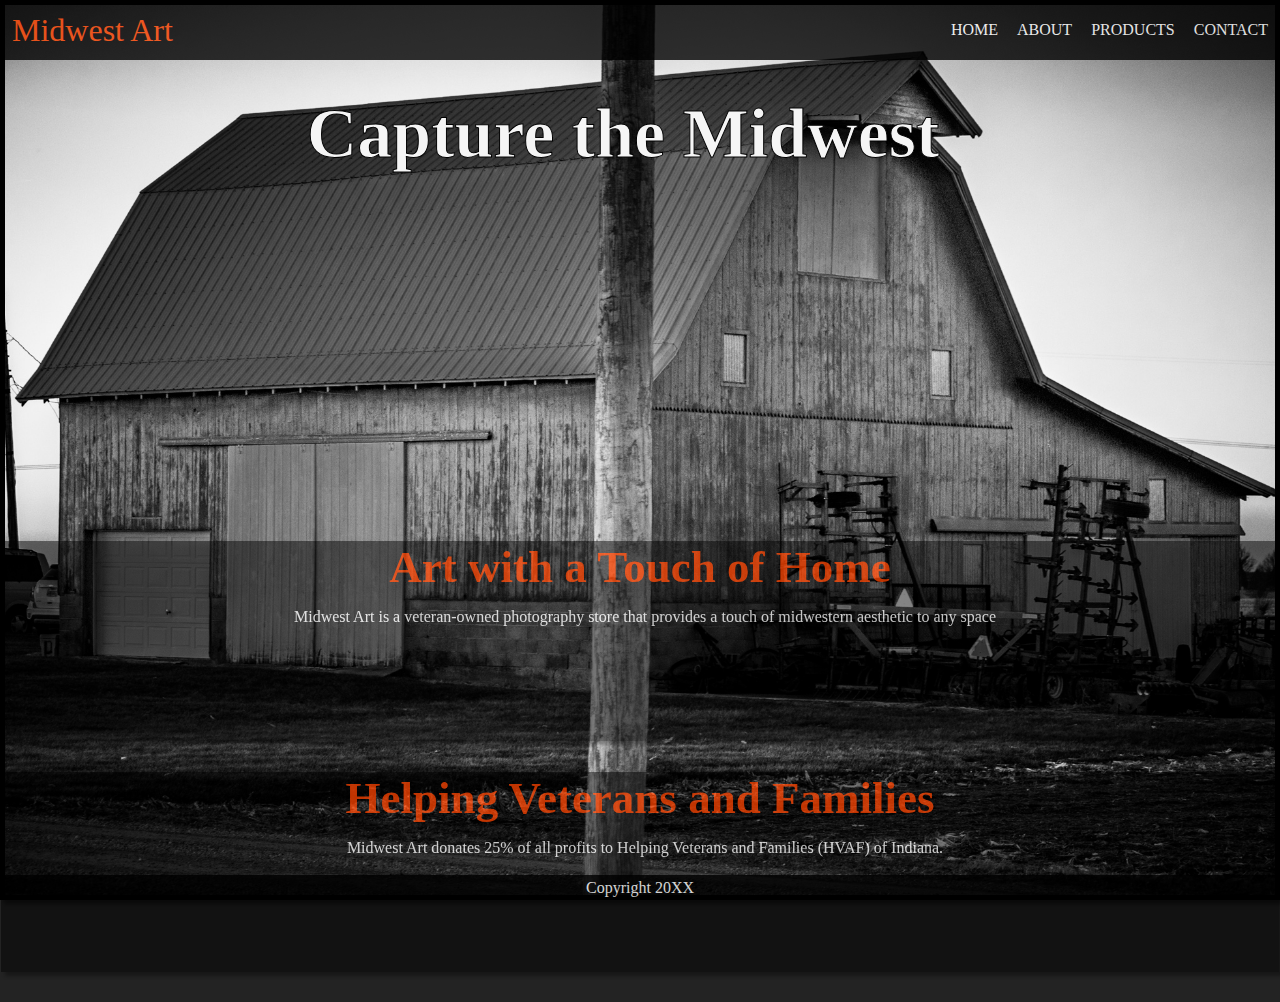
<file: index.html>
<!DOCTYPE html>
<html lang="en">
<head>
    <meta charset="UTF-8">
    <title>Home - Midwest Art</title>
    <link rel="stylesheet" href="index-style.css">
</head>
<body>
<nav>
    <div class="Logo">
        <a class="Title" href="index.html">Midwest Art</a>
    </div>
    <div class="MenuItems">
    <a class="Normal" href="index.html">HOME</a>
    <a class="Normal" href="about.html">ABOUT</a>
    <a class="Normal" href="products.html">PRODUCTS</a>
    <a class="Normal" href="contact.html">CONTACT</a>
    </div>
    <div class="MenuIcon">
        <div class="Bar"></div>
        <div class="Bar"></div>
        <div class="Bar"></div>
    </div>
</nav>
<div class="Menu">
    <a href="index.html">HOME</a>
    <a href="about.html">ABOUT</a>
    <a href="products.html">PRODUCTS</a>
    <a href="contact.html">CONTACT</a>
</div>
<div class="Splash">
    <h1 class="Tagline">Capture the Midwest</h1>
</div>
<div class="InfoWrapper">
    <div class="InfoContainer">
        <h1 class="InfoTitle">Art with a Touch of Home</h1>
        <p class="Info">Midwest Art is a veteran-owned photography store that provides a touch of midwestern aesthetic to any space</p>
    </div><div class="InfoContainer">
        <h1 class="InfoTitle">Helping Veterans and Families</h1>
        <p class="Info">Midwest Art donates 25% of all profits to Helping Veterans and Families (HVAF) of Indiana.</p>
   </div>
</div>
<footer>Copyright 20XX</footer>
<script src="app.js"></script>
</body>
</html>
</file>
<file: index-style.css>
*
{
    margin:0;
    box-sizing: border-box;
    background-color: rgba(0, 0, 0, 0.63);
}
nav
{
    height: 60px;
    width: 100%;
    background-color: black;
    position: fixed;
    display: flex;
    align-items: center;
    border: 2px solid black;
    z-index:55;
    justify-content: space-between;
    opacity: 80%;
}
.Logo{
    background-color: black;
    margin-left: 10px;
}
.Title{
    background-color: black;
    font-family: "Brush Script MT", cursive;
    font-size: xx-large;
    color: orangered;
}
.MenuIcon
{
    right: 0;
    height: 100%;
    background-color: black;
    width: 60px;
    display: flex;
    flex-direction: column;
    justify-content: space-evenly;
    align-items: center;
    position: absolute;
    cursor: pointer;
    visibility:hidden;
}

.Bar
{
    height: 6px;
    width: 80%;
    background-color: white;
}

.Menu
{
    position: fixed;
    top: 60px;
    right: -100%;
    min-width: 150px;
    min-height: 150px;
    display: flex;
    flex-direction: column;
    justify-content: space-evenly;
    align-items: center;
    background-color: black;
    color: white;
    font-family: Copperplate, fantasy;
    transition: 0.125s;
    visibility:hidden;
    opacity: 60%;
    z-index:80;
    box-shadow: 4px 4px 4px rgba(0, 0, 0, 0.47);
}
.MenuItems{
    background-color:black;
}
a{
    text-decoration: none;
    color: white;
    font-family: Copperplate, fantasy;
    background-color: black;
}

.Normal{
    margin-right: 10px;
    margin-left: 5px;
    text-align: right;
}

.Splash{
    width:100%;
    height: 100%;
    background-color: lightslategray;
    z-index: 50;
    position: fixed;
    border: 5px solid black;
    background-image: url("Split_Barn.jpg");
    background-size: cover;
    background-position: 50% 25%;
    box-shadow: 4px 4px 4px rgba(0, 0, 0, 0.47);
}
.Tagline{
    background-color: transparent;
    color: whitesmoke;
    -webkit-text-stroke-color: black;
    -webkit-text-stroke-width: 1px;
    position: relative;
    top: 10%;
    right: 17px;
    text-align: center;
    font-size: 70px;
    font-family: Copperplate,fantasy;
}
.InfoWrapper{
    position: absolute;
    display: flex;
    flex-wrap: wrap;
    top: 60%;
    width: 100%;

}
.InfoContainer{
    display: flex;
    justify-content: flex-start;
    align-items: center;
    flex-direction: column;
    width: 100%;
    height: 200px;
    opacity: 75%;
    box-shadow: 4px 4px 4px rgba(0, 0, 0, 0.47);
    z-index: 70;
    margin: 1px;
    margin-bottom: 30px;

}
.InfoTitle{
    background-color: transparent;
    color: orangered;
    text-align: center;
    font-family: "Brush Script MT", cursive;
    font-size: 45px;
    margin-bottom: 15px;
}
.Info{
    background-color: transparent;
    font-family: Copperplate,fantasy;
    color: white;
    text-align: center;
    margin-bottom:15px;
    margin-left: 10px;
}

footer{
    position: fixed;
    display: flex;
    height:25px;
    width: 100%;
    z-index: 70;
    bottom: 0;
    align-items: center;
    justify-content: center;
    font-family: Copperplate, fantasy;
    color: white;
    background-color: black;
    opacity: 80%;

}
@media screen and (max-width: 800px){
    .Normal{
        visibility: hidden;
    }
    .nav{
        justify-content: flex-end;
    }
    .MenuIcon{
        visibility: visible;
    }
    .Menu{
        visibility: visible;
    }
}
</file>
